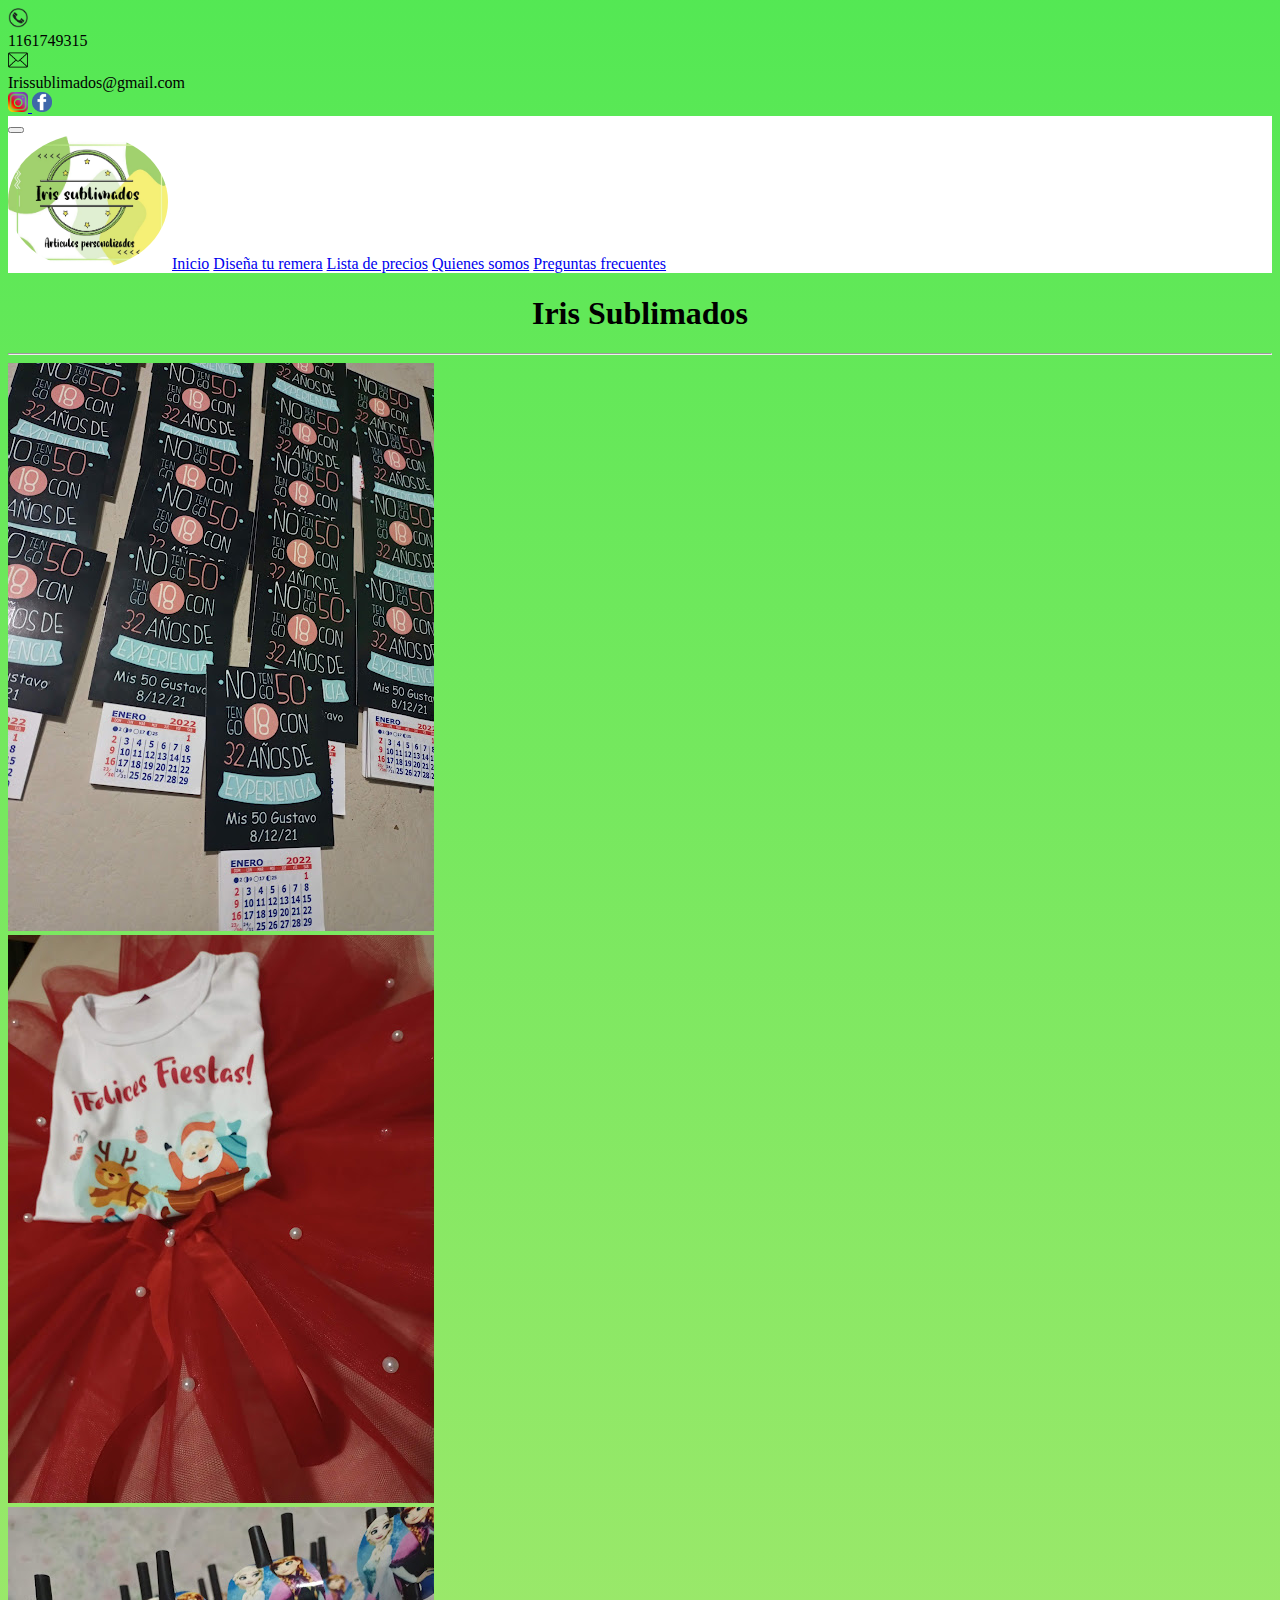
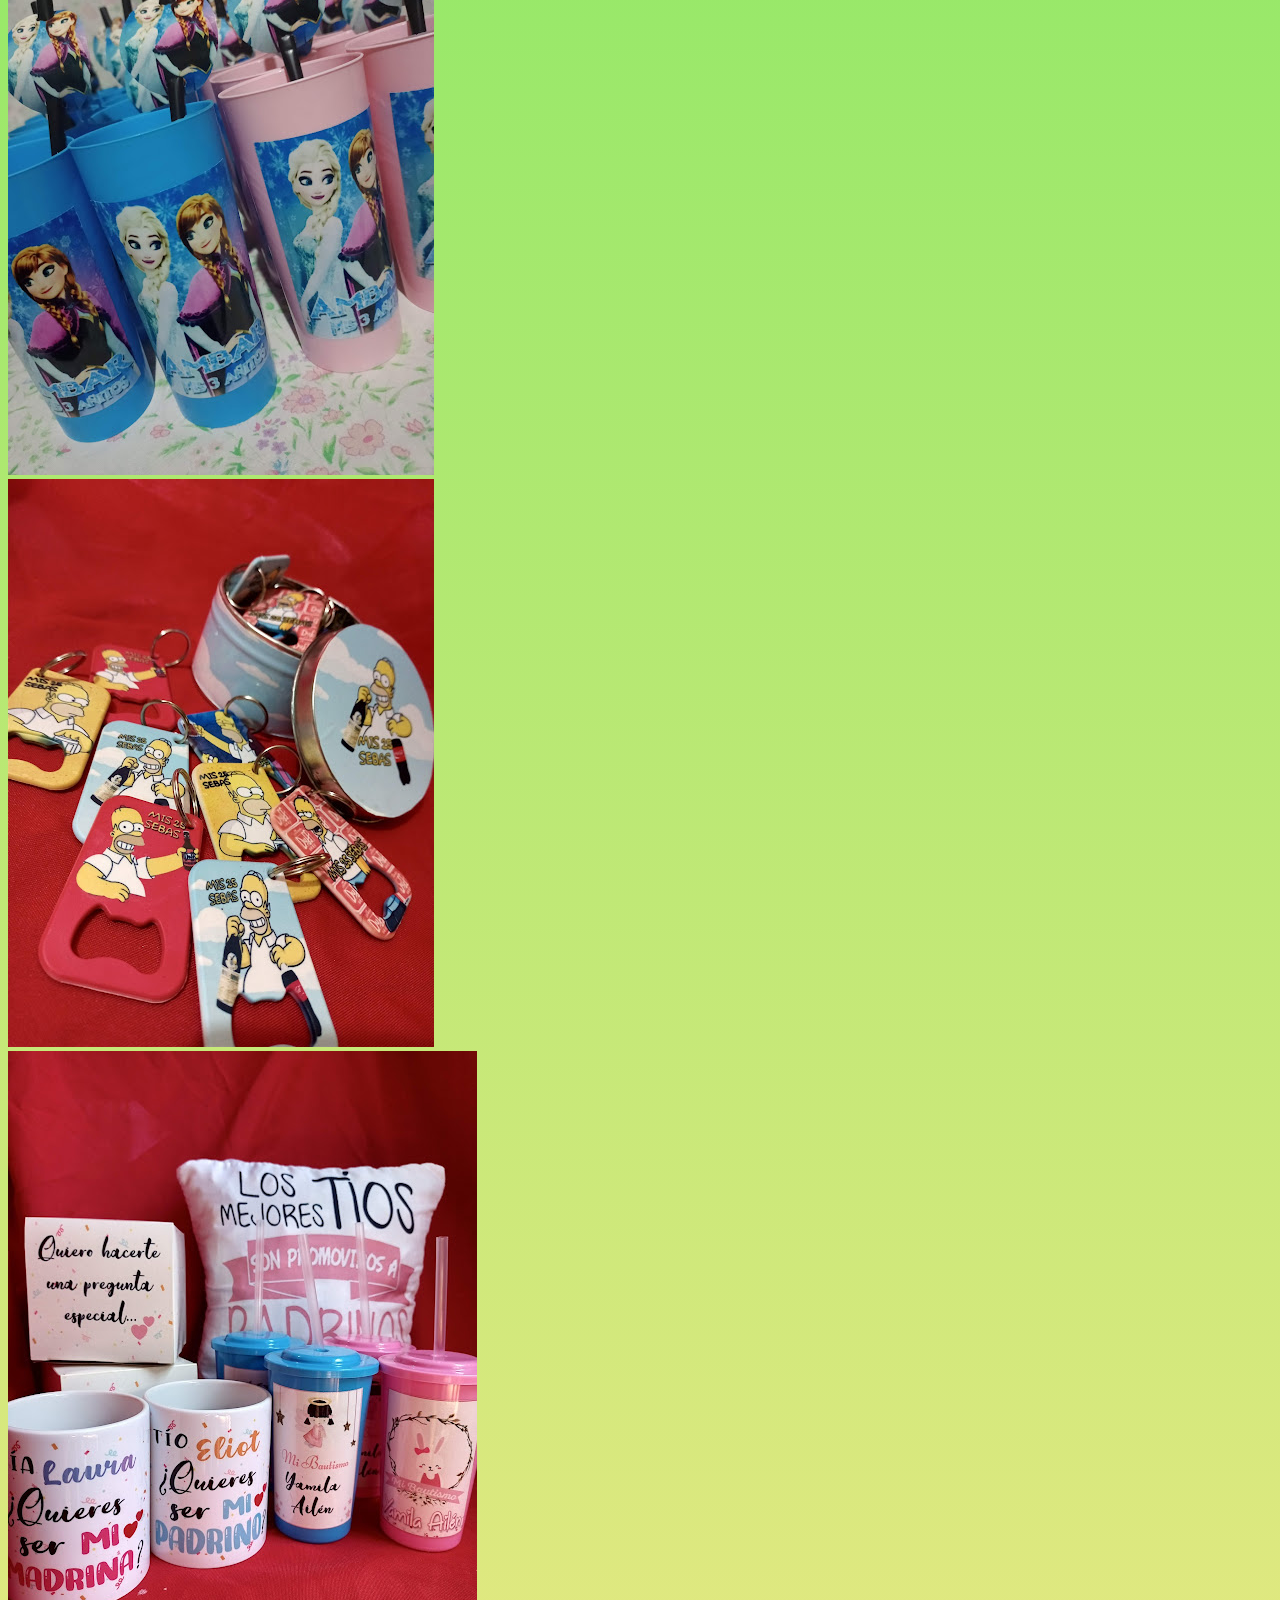
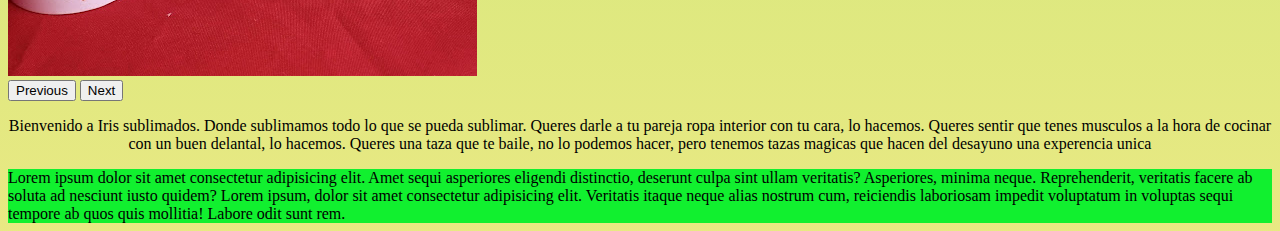
<file: index.html>
<!DOCTYPE html>
<html lang="es">
<head>
    <meta charset="UTF-8">
    <meta http-equiv="X-UA-Compatible" content="IE=edge">
    <meta name="viewport" content="width=device-width, initial-scale=1.0">
    <meta name="keywords" content="sublimado, remeras, tazas, tutu, llaveros, ropa interior, redes, envios, Argentina, interior, toallas, stickers">
    <meta name="description" content="Esta pagina es un empredimiento de sublimado">
    <title>Iris sublimados</title>
    <link href="https://cdn.jsdelivr.net/npm/bootstrap@5.1.3/dist/css/bootstrap.min.css" rel="stylesheet" integrity="sha384-1BmE4kWBq78iYhFldvKuhfTAU6auU8tT94WrHftjDbrCEXSU1oBoqyl2QvZ6jIW3" crossorigin="anonymous">
    <link rel="stylesheet" href="./css/main.css">
</head>
<body>
    <header> 
      <div class="container">  

        <div class="row align-items-center justify-content-center">
          <div class="col d-flex justify-content-center align-items-center">
             <img src="./assets/Cel.png" alt="Cel" height="20px" > <aside>1161749315</aside>
          </div>
          <div class="col d-flex justify-content-center align-items-center">
            <img src="./assets/envelope.png" alt="Email" height="20px"> <aside>Irissublimados@gmail.com</aside>
          </div>
          <div class="col d-flex justify-content-center">
             <a href="https://www.instagram.com/irissublimados/"target="_blank" class="me-2"> <img src="./assets/instagramlogo.png" height="20px" alt="instagramlogo"> </a>
             <a href="https://www.facebook.com/iris.rumi.52"target="_blank"><img src="../assets/facebooklogo.png" height="20px" alt="facebooklogo"></a>
          </div>
        </div>
     </div>

      

      

        <nav class="navbar navbar-expand-lg navbar-light" style="background-color: white; " >
            <div class="container-fluid"  >
              <button class="navbar-toggler" type="button" data-bs-toggle="collapse" data-bs-target="#navbarNavAltMarkup" aria-controls="navbarNavAltMarkup" aria-expanded="false" aria-label="Toggle navigation">
                <span class="navbar-toggler-icon"></span>
              </button>
              <div class="collapse navbar-collapse justify-content-center" id="navbarNavAltMarkup">
                   <div class="navbar-nav align-items-center">
                      <img img src="./assets/logo.jpg" width="160px" alt="Logo" style="border-radius: 70%;">
                      <a class="nav-link" href="#">Inicio</a>
                      <a class="nav-link" href="./paginas/diseñaturemera.html"  >Diseña tu remera</a>
                      <a class="nav-link" href="./paginas/Listadeprecios.html">Lista de precios</a>
                      <a class="nav-link" href="./paginas/quienesomos.html">Quienes somos</a>
                      <a class="nav-link" href="./paginas/Preguntasfrecuentes.html">Preguntas frecuentes</a>
                  </div>
              
                </div>
            </div>
        </nav>
        
        <div class="container  ">
          
            <div class="row align-items-center justify-content-center mt-3 mb-3" style="text-align: center;">
                <h1>Iris Sublimados</h1>
            </div>
        </div>
    </header>
    <main>
        <hr style="color: green;">
        <div class="container-fluid">
            <div class="row">
                <div class="col-md-4 ">
                    <div id="carouselExampleControls" class="carousel slide" data-bs-ride="carousel">
                        <div class="carousel-inner ">
                          <div class="carousel-item active">
                            <img src="./assets/Almanaque.jpg" class="d-block w-100 img-fluid" alt="20años">
                          </div>
                          <div class="carousel-item">
                            <img src="./assets/Tutu.jpg"  class="d-block w-100 img-fluid" alt="tutu">
                          </div>
                          <div class="carousel-item">
                            <img src="./assets/Vasos frozen.jpg"  class="d-block w-100 img-fluid" alt="Frozen">
                          </div>
                          
                          <div class="carousel-item">
                            <img src="./assets/Llaveros.jpg"  class="d-block w-100 img-fluid" alt="Llavero">
                          </div>
                          <div class="carousel-item">
                            <img src="./assets/Padrinos.jpg"  class="d-block w-100 img-fluid" alt="Padrino">
                          </div>
                        </div>
                        <button class="carousel-control-prev" type="button" data-bs-target="#carouselExampleControls" data-bs-slide="prev">
                          <span class="carousel-control-prev-icon" aria-hidden="true"></span>
                          <span class="visually-hidden">Previous</span>
                        </button>
                        <button class="carousel-control-next" type="button" data-bs-target="#carouselExampleControls" data-bs-slide="next">
                          <span class="carousel-control-next-icon" aria-hidden="true"></span>
                          <span class="visually-hidden">Next</span>
                        </button>
                    </div>
                </div>
                <div class="col-md-8 d-flex align-items-center" style="text-align: center;">
                    <p>
                        Bienvenido a Iris sublimados. Donde sublimamos todo lo que se pueda sublimar. Queres darle a tu pareja ropa interior con tu cara, lo hacemos. Queres sentir que tenes musculos a la hora de cocinar con un buen delantal, lo hacemos. Queres una taza que te baile, no lo podemos hacer, pero tenemos tazas magicas que hacen del desayuno una experencia unica
                    </p>
                </div>
            </div>
            
        </div>
        





        
    </main>
    <footer>
        
        <!-- <div style="background-color: rgba(253, 255, 105, 0.452);">
            <p>Lorem, ipsum dolor sit amet consectetur adipisicing elit. Dicta voluptates repellat a nostrum sit repudiandae dolores nobis cum, animi numquam? Reprehenderit, hic. Aperiam vitae aliquam rerum nihil dolor molestias qui.</p>

            <ul class="pie" style="color: black  "> 
               <li>Ubicacion</li>
            </ul>
          
        </div> -->
        Lorem ipsum dolor sit amet consectetur adipisicing elit. Amet sequi asperiores eligendi distinctio, deserunt culpa sint ullam veritatis? Asperiores, minima neque. Reprehenderit, veritatis facere ab soluta ad nesciunt iusto quidem?
        Lorem ipsum, dolor sit amet consectetur adipisicing elit. Veritatis itaque neque alias nostrum cum, reiciendis laboriosam impedit voluptatum in voluptas sequi tempore ab quos quis mollitia! Labore odit sunt rem.
    </footer>

    
        
    

    <script src="https://cdn.jsdelivr.net/npm/@popperjs/core@2.10.2/dist/umd/popper.min.js" integrity="sha384-7+zCNj/IqJ95wo16oMtfsKbZ9ccEh31eOz1HGyDuCQ6wgnyJNSYdrPa03rtR1zdB" crossorigin="anonymous"></script>
    <script src="https://cdn.jsdelivr.net/npm/bootstrap@5.1.3/dist/js/bootstrap.min.js" integrity="sha384-QJHtvGhmr9XOIpI6YVutG+2QOK9T+ZnN4kzFN1RtK3zEFEIsxhlmWl5/YESvpZ13" crossorigin="anonymous"></script>
        
        
</body>
</html>
</file>
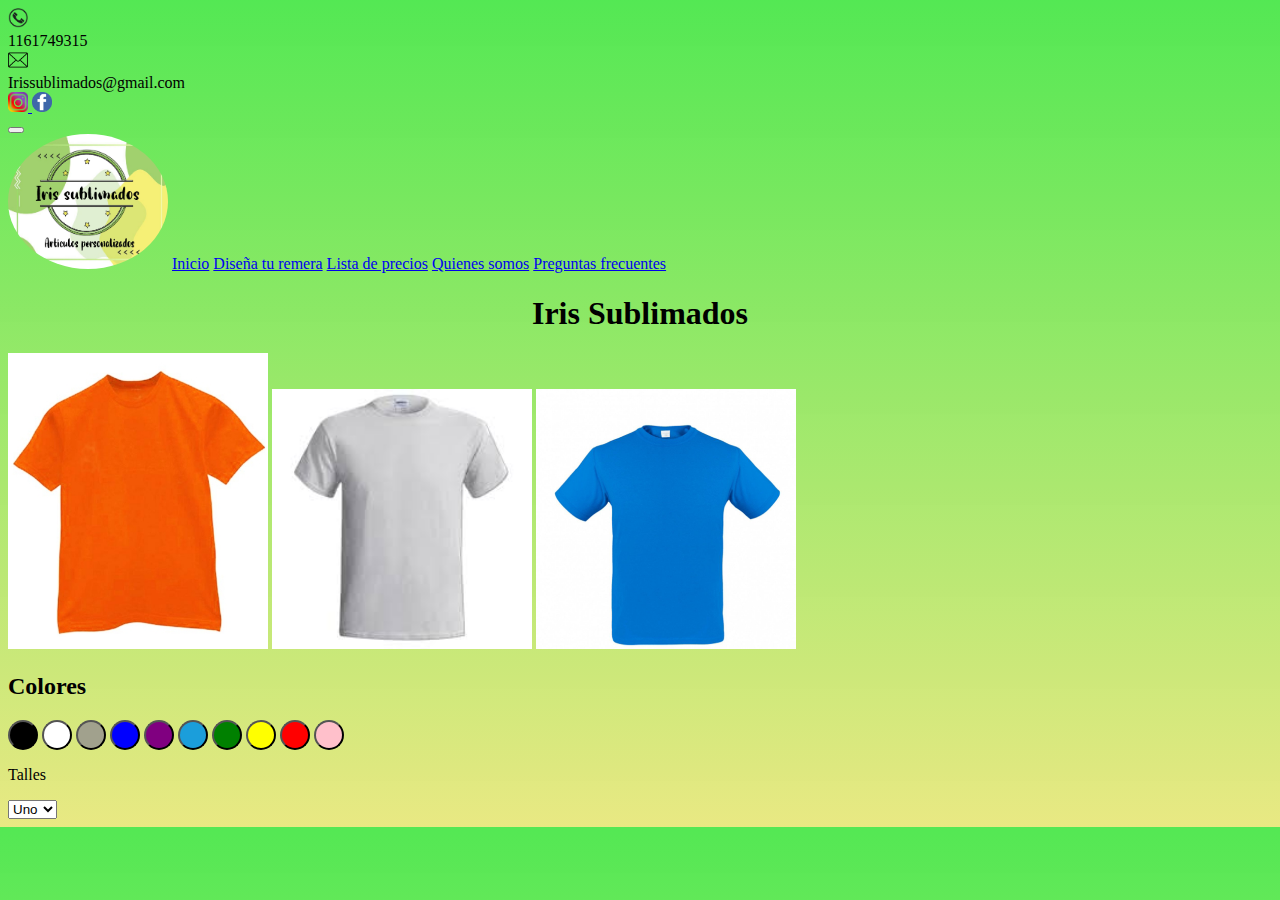
<file: paginas/diseñaturemera.html>
<!DOCTYPE html>
<html lang="es">
<head>
    <meta charset="UTF-8">
    <meta http-equiv="X-UA-Compatible" content="IE=edge">
    <meta name="viewport" content="width=device-width, initial-scale=1.0">
    <meta name="keywords" content="sublimado, remeras, tazas, tutu, llaveros, ropa interior, redes, envios, Argentina, interior, toallas, stickers" >
    <meta name="description" content="Esta pagina es un empredimiento de sublimado">
    <title>Iris sublimados/diseño</title>
    <link href="https://cdn.jsdelivr.net/npm/bootstrap@5.1.3/dist/css/bootstrap.min.css" rel="stylesheet" integrity="sha384-1BmE4kWBq78iYhFldvKuhfTAU6auU8tT94WrHftjDbrCEXSU1oBoqyl2QvZ6jIW3" crossorigin="anonymous">
    <link rel="stylesheet" href="../css/main.css">

</head>
<body >
      
    
    
    
    
  <header>
        <div class="container">  

            <div class="row align-items-center justify-content-center">
              <div class="col d-flex justify-content-center align-items-center">
                 <img src="../assets/Cel.png" alt="Cel" height="20px" > <aside>1161749315</aside>
              </div>
              <div class="col d-flex justify-content-center align-items-center">
                <img src="../assets/envelope.png" alt="Email" height="20px"> <aside>Irissublimados@gmail.com</aside>
              </div>
              <div class="col d-flex justify-content-center">
                 <a href="https://www.instagram.com/irissublimados/"target="_blank" class="me-2"> <img src="../assets/instagramlogo.png" height="20px" alt="instagramlogo"> </a>
                 <a href="https://www.facebook.com/iris.rumi.52"target="_blank"><img src="../assets/facebooklogo.png" height="20px" alt="facebooklogo"></a>
              </div>
            </div>
        </div>
    
          
    
        <nav class="navbar navbar-expand-lg navbar-light bg-light">
            <div class="container-fluid">
              <button class="navbar-toggler" type="button" data-bs-toggle="collapse" data-bs-target="#navbarNavAltMarkup" aria-controls="navbarNavAltMarkup" aria-expanded="false" aria-label="Toggle navigation">
                <span class="navbar-toggler-icon"></span>
              </button>
              <div class="collapse navbar-collapse justify-content-center" id="navbarNavAltMarkup">
                <div class="navbar-nav align-items-center">
                   <img img src="../assets/logo.jpg" width="160px" alt="Logo" style="border-radius: 70%;">
                      <a class="nav-link" href="../index.html">Inicio</a>
                      <a class="nav-link" href="#">Diseña tu remera</a>
                      <a class="nav-link" href="../paginas/Listadeprecios.html">Lista de precios</a>
                      <a class="nav-link" href="../paginas/quienesomos.html">Quienes somos</a>
                      <a class="nav-link" href="../paginas/Preguntasfrecuentes.html">Preguntas frecuentes</a>
                  </div>
              
                </div>
            </div>
        </nav>
       
        <div class="container  ">
            <div class=" d-flex align-items-center justify-content-center mt-3 mb-3" >
                <h1 style="text-align: center;">Iris Sublimados</h1>
            </div>
        </div>
 </header>


   <main>
     

       <div class="d-flex justify-content-center  ">
          <img src="../assets/remera naranja.jpg"  alt="Remeranaranja" width="260px" class="border border-dark 3px solic" > 
          <img src="../assets/Remera.jpg"  alt="Remerablanca" width="260px" class="border border-dark 3px solic"  >
          <img src="../assets/remerazul.jpg"  alt="Remeraazul" width="260px" class="border border-dark 3px solic"  >
        </div>
    
        <!--<div class="container overflow-hidden d-flex justify-content-center">
          <div class="row gy-5">
            <div class="col-4">
              <img src="../assets/remera naranja.jpg"  alt="Remeranaranja" width="260px" class="border border-dark 3px solic" > 
              
            </div>
            <div class="col-4">
              <img src="../assets/Remera.jpg"  alt="Remerablanca" width="260px" class="border border-dark 3px solic >
            </div>
            <div class="col-4">
              <img src="../assets/remerazul.jpg"  alt="Remeraazul" width="260px" class="border border-dark 3px solic"  >
            </div>
            <div class="col-4">
              <img src="../assets/remera gris.png"  alt="Remeragris" width="260px" class="border border-dark 3px solic" >
            </div>
          </div>
        </div>!-->
        
      
          
     
   


    
    
    

      
      <div class=" ">
        <h2>Colores</h2>
        <input type="submit" name="Submit" value="" style="background-color: black; height:30px; width:30px; font-size:16px; border-radius: 100%;" >
        <input type="submit" name="Submit" value="" style="background-color:white; height:30px; width:30px; font-size:16px; border-radius: 100%;" >
        <input type="submit" name="Submit" value="" style="background-color: rgb(161, 161, 141); height:30px; width:30px; font-size:16px; border-radius: 100%;" > 
        <input type="submit" name="Submit" value="" style="background-color:  blue; height:30px; width:30px; font-size:16px; border-radius: 100%;" > 
        <input type="submit" name="Submit" value="" style="background-color: purple; height:30px; width:30px; font-size:16px; border-radius: 100%;" > 
        <input type="submit" name="Submit" value="" style="background-color: rgb(27, 158, 219); height:30px; width:30px; font-size:16px; border-radius: 100%;" > 
        <input type="submit" name="Submit" value="" style="background-color: green; height:30px; width:30px; font-size:16px; border-radius: 100%;" >  
        <input type="submit" name="Submit" value="" style="background-color: yellow; height:30px; width:30px; font-size:16px; border-radius: 100%;">
        <input type="submit" name="Submit" value="" style="background-color: red; height:30px; width:30px; font-size:16px; border-radius: 100%;"> 
        <input type="submit" name="Submit" value="" style="background-color: pink; height:30px; width:30px; font-size:16px; border-radius: 100%;">  

      
      
      </div>

      <div>
        <p class="Talle">Talles</p>
        <select name="menu"> 
            <option value="1">Uno</option>
            <option value="2">Dos</option>
            <option value="3">Tres</option>
         
        </select>

      </div>
    
      


      
           

     

       
      
    </main>

    <footer>
     

    </footer>
    <script src="https://cdn.jsdelivr.net/npm/@popperjs/core@2.10.2/dist/umd/popper.min.js" integrity="sha384-7+zCNj/IqJ95wo16oMtfsKbZ9ccEh31eOz1HGyDuCQ6wgnyJNSYdrPa03rtR1zdB" crossorigin="anonymous"></script>
    <script src="https://cdn.jsdelivr.net/npm/bootstrap@5.1.3/dist/js/bootstrap.min.js" integrity="sha384-QJHtvGhmr9XOIpI6YVutG+2QOK9T+ZnN4kzFN1RtK3zEFEIsxhlmWl5/YESvpZ13" crossorigin="anonymous"></script>

 
    
</body>
</html>
</file>
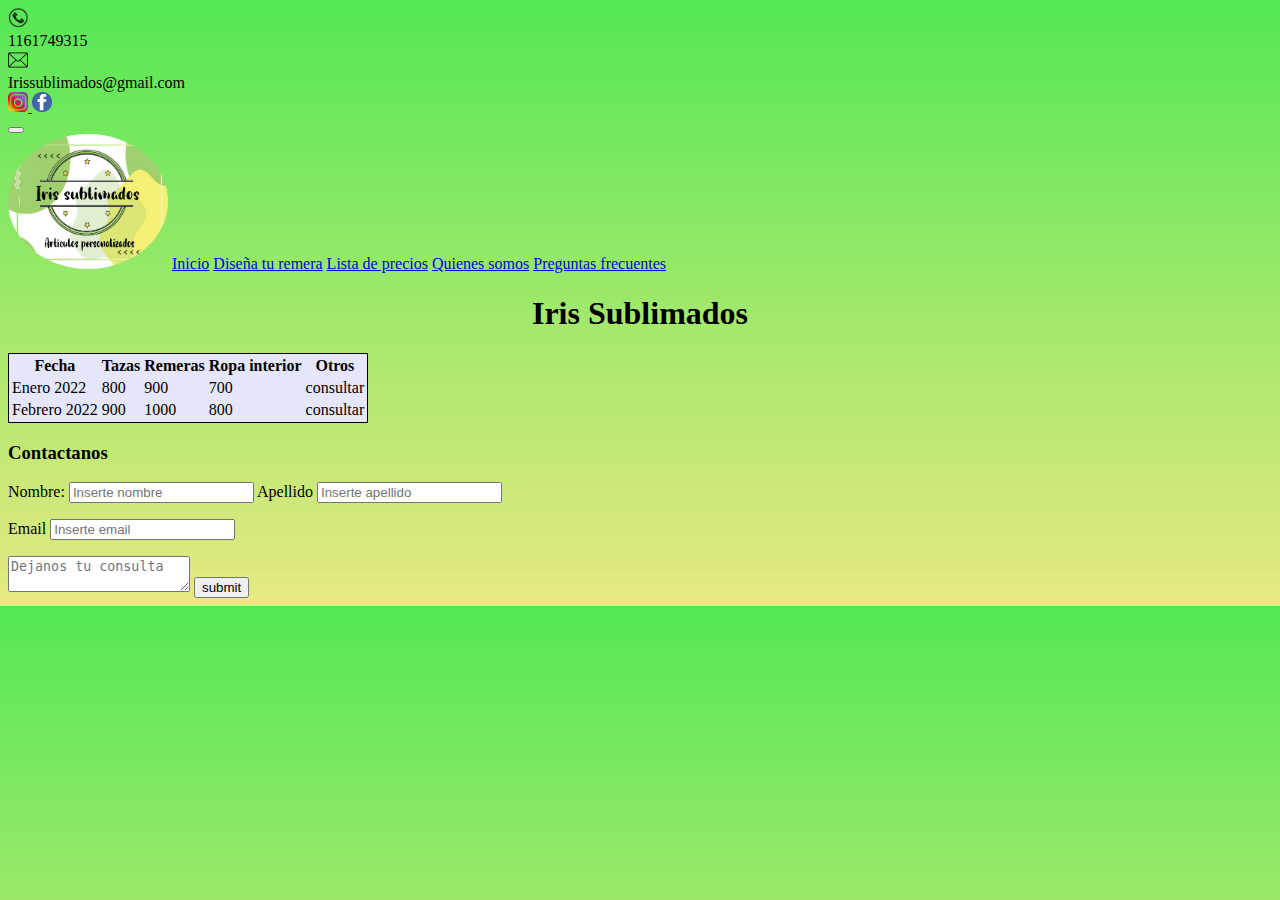
<file: paginas/Listadeprecios.html>
<!DOCTYPE html>
<html lang="es">
<head>
    <meta charset="UTF-8">
    <meta http-equiv="X-UA-Compatible" content="IE=edge">
    <meta name="viewport" content="width=device-width, initial-scale=1.0">
    <meta name="keywords" content="sublimado, remeras, tazas, tutu, llaveros, ropa interior, redes, envios, Argentina, interior, toallas, stickers">
    <meta name="description" content="Esta pagina es un empredimiento de sublimado">
    <title>Iris sublimados/preguntas</title>
    <link href="https://cdn.jsdelivr.net/npm/bootstrap@5.1.3/dist/css/bootstrap.min.css" rel="stylesheet" integrity="sha384-1BmE4kWBq78iYhFldvKuhfTAU6auU8tT94WrHftjDbrCEXSU1oBoqyl2QvZ6jIW3" crossorigin="anonymous">
    
    <link rel="stylesheet" href="../css/main.css">
</head>
<body>
    
    
    <header>
        <div class="container">  

            <div class="row align-items-center justify-content-center">
              <div class="col d-flex justify-content-center align-items-center">
                 <img src="../assets/Cel.png" alt="Cel" height="20px" > <aside>1161749315</aside>
              </div>
              <div class="col d-flex justify-content-center align-items-center">
                <img src="../assets/envelope.png" alt="Email" height="20px"> <aside>Irissublimados@gmail.com</aside>
              </div>
              <div class="col d-flex justify-content-center">
                 <a href="https://www.instagram.com/irissublimados/"target="_blank" class="me-2"> <img src="../assets/instagramlogo.png" height="20px" alt="instagramlogo"> </a>
                 <a href="https://www.facebook.com/iris.rumi.52"target="_blank"><img src="../assets/facebooklogo.png" height="20px" alt="facebooklogo"></a>
              </div>
            </div>
        </div>
    
          
    
        <nav class="navbar navbar-expand-lg navbar-light bg-light">
            <div class="container-fluid">
              <button class="navbar-toggler" type="button" data-bs-toggle="collapse" data-bs-target="#navbarNavAltMarkup" aria-controls="navbarNavAltMarkup" aria-expanded="false" aria-label="Toggle navigation">
                <span class="navbar-toggler-icon"></span>
              </button>
              <div class="collapse navbar-collapse justify-content-center" id="navbarNavAltMarkup">
                <div class="navbar-nav align-items-center">
                   <img img src="../assets/logo.jpg" width="160px" alt="Logo" style="border-radius: 70%;">
                      <a class="nav-link" href="../index.html">Inicio</a>
                      <a class="nav-link" href="../paginas/diseñaturemera.html">Diseña tu remera</a>
                      <a class="nav-link" href="#">Lista de precios</a>
                      <a class="nav-link" href="../paginas/quienesomos.html">Quienes somos</a>
                      <a class="nav-link" href="../paginas/Preguntasfrecuentes.html">Preguntas frecuentes</a>
                  </div>
              
                </div>
            </div>
        </nav>
        <div class="container  ">
            <div class="row  d-flex align-items-center justify-content-center mt-3 mb-3" >
                <h1 style="text-align: center">Iris Sublimados</h1>
            </div>
        </div>
        
    </header>

    <main>

        <div class="container">
            <div class="row">

                <table class="table table-striped " style=" background-color: lavender; border: black 1px solid;">
                    <thead>
                        <tr>
                            <th>Fecha</th>
                            <th>Tazas</th>
                            <th>Remeras</th>
                            <th>Ropa interior</th>
                            <th>Otros</th>
                        </tr>
                    </thead>
                    <tbody>
                      
                     
                      <tr> 
                        <td>Enero 2022</td>
                        <td>800</td>
                        <td>900</td>
                        <td>700</td>
                        <td>consultar</td>
                    </tr>
                
                    <tr>
                        <td>Febrero 2022</td>
                        <td>900</td>
                        <td>1000</td>
                        <td>800</td>
                        <td>consultar</td>
                    </tr>
                    </tbody>
                  </table>
            </div>


        </div>





        <div class="container">

            <div class="row">

                <h3>Contactanos</h3>
                <form action="">
                    <label for="Nombre">Nombre:</label>
                    <input type="text" id="Nombre" placeholder="Inserte nombre" >
                    <label for="Apellido">Apellido</label>
                    <input type="text" id="Apellido" placeholder="Inserte apellido">
                    <p></p>
                    <label for="email">Email</label>
                    <input type="email" id="email" placeholder="Inserte email"> 
                    <p></p>
                    <textarea placeholder="Dejanos tu consulta"></textarea>
                    <input type="button" value="submit">
                 </form>
            </div>

        </div>


     </div>

 

        
        
        


    </main>
    <footer>
          
    
        

    </footer>
    
    <script src="https://cdn.jsdelivr.net/npm/@popperjs/core@2.10.2/dist/umd/popper.min.js" integrity="sha384-7+zCNj/IqJ95wo16oMtfsKbZ9ccEh31eOz1HGyDuCQ6wgnyJNSYdrPa03rtR1zdB" crossorigin="anonymous"></script>
    <script src="https://cdn.jsdelivr.net/npm/bootstrap@5.1.3/dist/js/bootstrap.min.js" integrity="sha384-QJHtvGhmr9XOIpI6YVutG+2QOK9T+ZnN4kzFN1RtK3zEFEIsxhlmWl5/YESvpZ13" crossorigin="anonymous"></script>

</body>
</html>
</file>
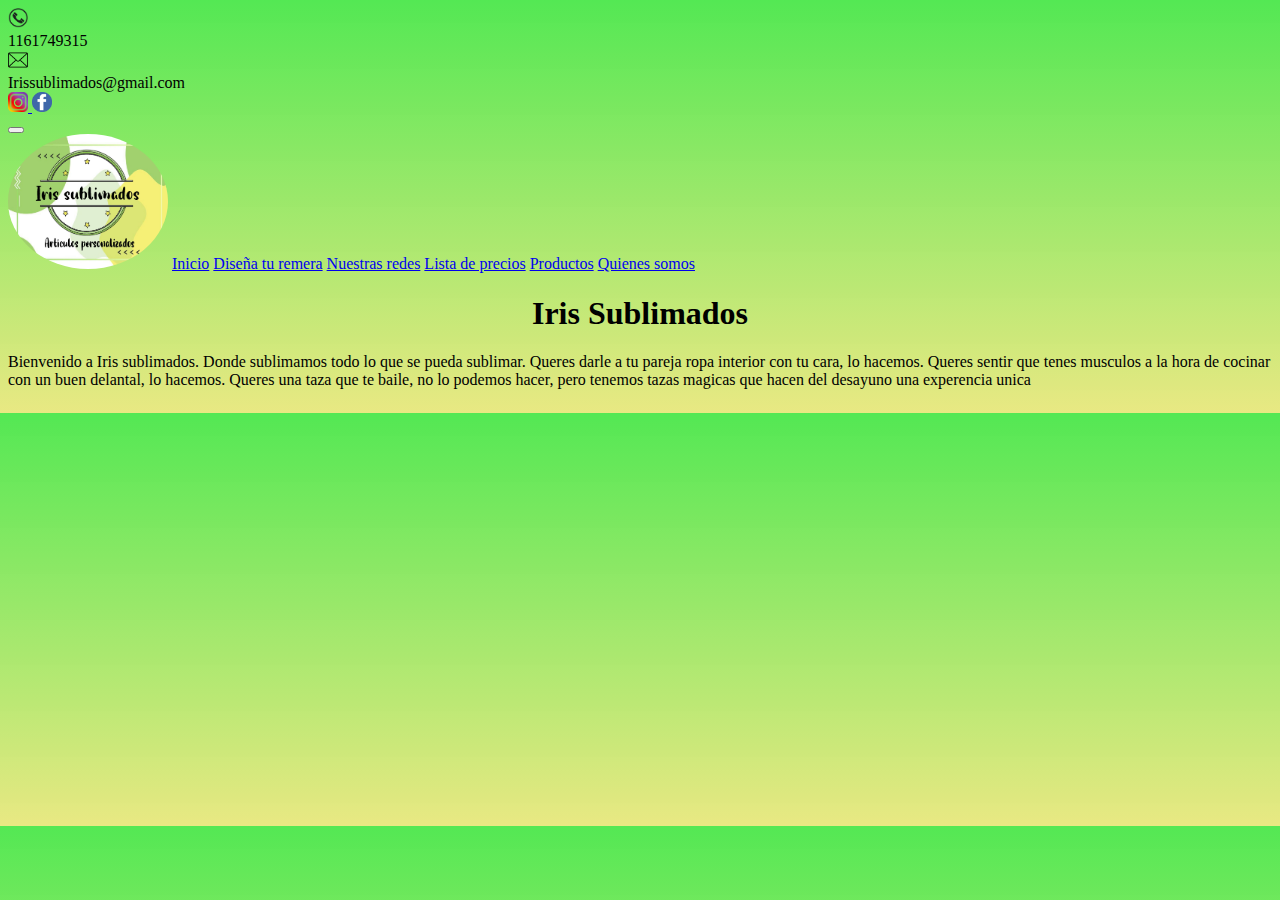
<file: paginas/nuestrasredes.html>
<!DOCTYPE html>
<html lang="es">
<head>
    <meta charset="UTF-8">
    <meta http-equiv="X-UA-Compatible" content="IE=edge">
    <meta name="viewport" content="width=device-width, initial-scale=1.0">
    <meta name="keywords" content="sublimado, remeras, tazas, tutu, llaveros, ropa interior, redes, envios, Argentina, interior, toallas, stickers">
    <meta name="description" content="Esta pagina es un empredimiento de sublimado">
    <title>Iris sublimados/redes</title>
    <link href="https://cdn.jsdelivr.net/npm/bootstrap@5.1.3/dist/css/bootstrap.min.css" rel="stylesheet" integrity="sha384-1BmE4kWBq78iYhFldvKuhfTAU6auU8tT94WrHftjDbrCEXSU1oBoqyl2QvZ6jIW3" crossorigin="anonymous">
    <link rel="stylesheet" href="../css/main.css">
</head>
<body>
      
    
    
    <header> 
        <div class="container">  

            <div class="row align-items-center justify-content-center">
              <div class="col d-flex justify-content-center align-items-center">
                 <img src="../assets/Cel.png" alt="Cel" height="20px" > <aside>1161749315</aside>
              </div>
              <div class="col d-flex justify-content-center align-items-center">
                <img src="../assets/envelope.png" alt="Email" height="20px"> <aside>Irissublimados@gmail.com</aside>
              </div>
              <div class="col d-flex justify-content-center">
                 <a href="https://www.instagram.com/irissublimados/"target="_blank" class="me-2"> <img src="../assets/instagramlogo.png" height="20px" alt="instagramlogo"> </a>
                 <a href="https://www.facebook.com/iris.rumi.52"target="_blank"><img src="../assets/facebooklogo.png" height="20px" alt="facebooklogo"></a>
              </div>
            </div>
        </div>
    
          
    
        <nav class="navbar navbar-expand-lg navbar-light bg-light">
            <div class="container-fluid">
              <button class="navbar-toggler" type="button" data-bs-toggle="collapse" data-bs-target="#navbarNavAltMarkup" aria-controls="navbarNavAltMarkup" aria-expanded="false" aria-label="Toggle navigation">
                <span class="navbar-toggler-icon"></span>
              </button>
              <div class="collapse navbar-collapse justify-content-center" id="navbarNavAltMarkup">
                <div class="navbar-nav align-items-center">
                   <img img src="../assets/logo.jpg" width="160px" alt="Logo" style="border-radius: 70%;">
                      <a class="nav-link" href="../index.html">Inicio</a>
                      <a class="nav-link" href="../paginas/diseñaturemera.html">Diseña tu remera</a>
                      <a class="nav-link" href="#">Nuestras redes</a>
                      <a class="nav-link" href="../paginas/preguntasfrecuentes.html">Lista de precios</a>
                      <a class="nav-link" href="../paginas/productos.html">Productos</a>
                      <a class="nav-link" href="../paginas/quienesomos.html">Quienes somos</a>
                  </div>
              
                </div>
            </div>
        </nav>
        
        <div class="container  ">
            <div class="row  d-flex align-items-center justify-content-center mt-3 mb-3" >
                <h1 style="text-align: center;">Iris Sublimados</h1>
            </div>
        </div>
    
       
    </header>


   <main>
        
       <div> 
      
       <div>
          <p> Bienvenido a Iris sublimados. Donde sublimamos todo lo que se pueda sublimar. Queres darle a tu pareja ropa interior con tu cara, lo hacemos. Queres sentir que tenes musculos a la hora de cocinar con un buen delantal, lo hacemos. Queres una taza que te baile, no lo podemos hacer, pero tenemos tazas magicas que hacen del desayuno una experencia unica</p> 
       </div>
       
      
    </main>

   <footer>

   </footer>

    <script src="https://cdn.jsdelivr.net/npm/@popperjs/core@2.10.2/dist/umd/popper.min.js" integrity="sha384-7+zCNj/IqJ95wo16oMtfsKbZ9ccEh31eOz1HGyDuCQ6wgnyJNSYdrPa03rtR1zdB" crossorigin="anonymous"></script>
    <script src="https://cdn.jsdelivr.net/npm/bootstrap@5.1.3/dist/js/bootstrap.min.js" integrity="sha384-QJHtvGhmr9XOIpI6YVutG+2QOK9T+ZnN4kzFN1RtK3zEFEIsxhlmWl5/YESvpZ13" crossorigin="anonymous"></script>


</body>
</html>
</file>
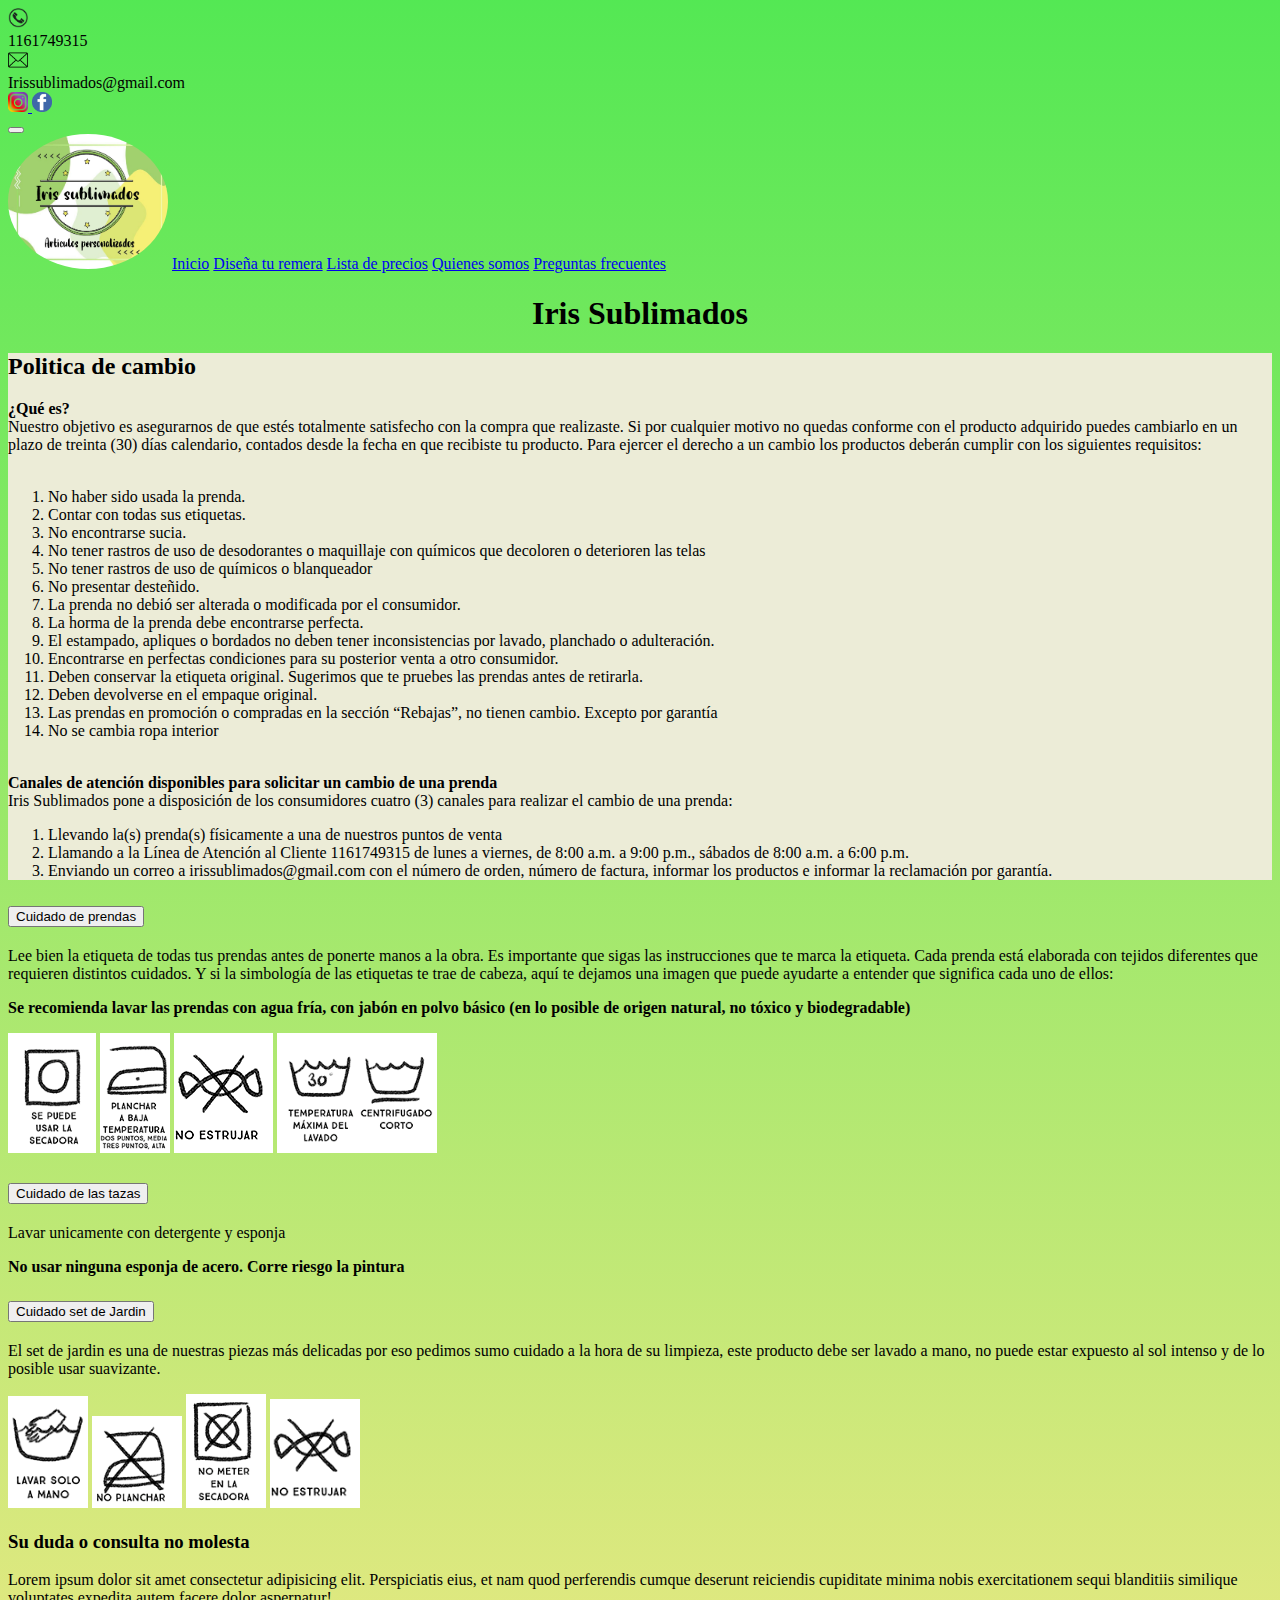
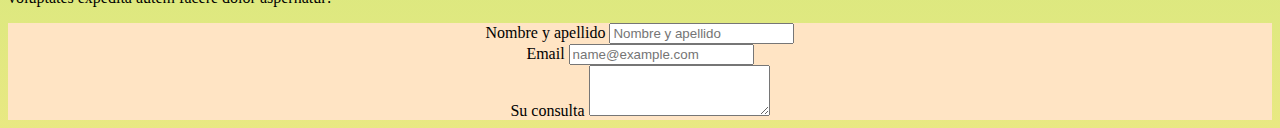
<file: paginas/preguntasfrecuentes.html>
<!DOCTYPE html>
<html lang="es">
<head>
    <meta charset="UTF-8">
    <meta http-equiv="X-UA-Compatible" content="IE=edge">
    <meta name="viewport" content="width=device-width, initial-scale=1.0">
    <meta name="keywords" content="sublimado, remeras, tazas, tutu, llaveros, ropa interior, redes, envios, Argentina, interior, toallas, stickers">
    <meta name="description" content="Esta pagina es un empredimiento de sublimado">
    <title>Iris sublimados/productos</title>
    <link href="https://cdn.jsdelivr.net/npm/bootstrap@5.1.3/dist/css/bootstrap.min.css" rel="stylesheet" integrity="sha384-1BmE4kWBq78iYhFldvKuhfTAU6auU8tT94WrHftjDbrCEXSU1oBoqyl2QvZ6jIW3" crossorigin="anonymous">
    <link rel="stylesheet" href="../css/main.css">
</head>
<body>
    <header>
        <div class="container">  

            <div class="row align-items-center justify-content-center">
              <div class="col d-flex justify-content-center align-items-center">
                 <img src="../assets/Cel.png" alt="Cel" height="20px" > <aside>1161749315</aside>
              </div>
              <div class="col d-flex justify-content-center align-items-center">
                <img src="../assets/envelope.png" alt="Email" height="20px"> <aside>Irissublimados@gmail.com</aside>
              </div>
              <div class="col d-flex justify-content-center">
                 <a href="https://www.instagram.com/irissublimados/"target="_blank" class="me-2"> <img src="../assets/instagramlogo.png" height="20px" alt="instagramlogo"> </a>
                 <a href="https://www.facebook.com/iris.rumi.52"target="_blank"><img src="../assets/facebooklogo.png" height="20px" alt="facebooklogo"></a>
              </div>
            </div>
        </div>
    
          
    
        <nav class="navbar navbar-expand-lg navbar-light bg-light">
            <div class="container-fluid">
                <button class="navbar-toggler" type="button" data-bs-toggle="collapse" data-bs-target="#navbarNavAltMarkup" aria-controls="navbarNavAltMarkup" aria-expanded="false" aria-label="Toggle navigation">
                    <span class="navbar-toggler-icon"></span>
                </button>
                <div class="collapse navbar-collapse justify-content-center" id="navbarNavAltMarkup">
                    <div class="navbar-nav align-items-center">
                       <img img src="../assets/logo.jpg" width="160px" alt="Logo" style="border-radius: 70%;">
                        <a class="nav-link" href="../index.html">Inicio</a>
                        <a class="nav-link" href="../paginas/diseñaturemera.html">Diseña tu remera</a>
                        <a class="nav-link" href="../paginas/Listadeprecios.html">Lista de precios</a>
                        <a class="nav-link" href="../paginas/quienesomos.html">Quienes somos</a>
                        <a class="nav-link" href="#"> Preguntas frecuentes</a>
                    </div>
                    
                </div>
            </div>
        </nav>
      
        <div class="container">
            <div class="row  d-flex align-items-center justify-content-center mt-3 mb-3" >
                <h1 style="text-align: center">Iris Sublimados</h1>
            </div>
        </div>
    </header>
    

    <main>

        <div class="p-3 m-3" style="background-color: rgb(236, 236, 215);">
          <div class="m-4">
            <h2>Politica de cambio</h2>
            <strong>¿Qué es?</strong>
              <br>
              Nuestro objetivo es asegurarnos de que estés totalmente satisfecho con la compra que realizaste. Si por cualquier motivo no quedas conforme con el producto adquirido puedes cambiarlo en un plazo de treinta (30) días calendario, contados desde la fecha en que recibiste tu producto.
              Para ejercer el derecho a un cambio los productos deberán cumplir con los siguientes requisitos:
              
             <br>
             <br>
             <ol>
               <li>No haber sido usada la prenda.</li>
               <li>Contar con todas sus etiquetas.</li>
               <li> No encontrarse sucia.</li>
               <li> No tener rastros de uso de desodorantes o maquillaje con químicos que decoloren o deterioren las telas</li>
               <li>No tener rastros de uso de químicos o blanqueador</li>
               <li>No presentar desteñido.</li>
               <li>La prenda no debió ser alterada o modificada por el consumidor.</li>
               <li>La horma de la prenda debe encontrarse perfecta.</li>
               <li>El estampado, apliques o bordados no deben tener inconsistencias por lavado, planchado o adulteración.</li>
               <li>Encontrarse en perfectas condiciones para su posterior venta a otro consumidor.</li>
               <li>Deben conservar la etiqueta original. Sugerimos que te pruebes las prendas antes de retirarla.</li>
               <li>Deben devolverse en el empaque original.</li>
               <li>Las prendas en promoción o compradas en la sección “Rebajas”, no tienen cambio. Excepto por garantía</li>
               <li> No se cambia ropa interior</li>
             </ol>
              <br>
              <strong> Canales de atención disponibles para solicitar un cambio de una prenda </strong>
                <br>
               Iris Sublimados pone a disposición de los consumidores cuatro (3) canales para realizar el cambio de una prenda:
                <ol>
                  <li>Llevando la(s) prenda(s) físicamente a una de nuestros puntos de venta</li>
                  <li> Llamando a la Línea de Atención al Cliente 1161749315 de lunes a viernes, de 8:00 a.m. a 9:00 p.m., sábados de 8:00 a.m. a 6:00 p.m.</li>
                  <li>Enviando un correo a irissublimados@gmail.com con el número de orden, número de factura, informar los productos e informar la reclamación por garantía.</li>
                </ol>
               
              
             
            
          </div>
            
        </div>
       
       
        <div class="accordion" id="accordionPanelsStayOpenExample ">
            <div class="accordion-item">
              <h2 class="accordion-header" id="panelsStayOpen-headingOne">
                <button class="accordion-button" type="button" data-bs-toggle="collapse" data-bs-target="#panelsStayOpen-collapseOne" aria-expanded="true" aria-controls="panelsStayOpen-collapseOne">
                  Cuidado de prendas
                </button>
              </h2>
              <div id="panelsStayOpen-collapseOne" class="accordion-collapse collapse show" aria-labelledby="panelsStayOpen-headingOne">
                <div class="accordion-body">
                  <p>Lee bien la etiqueta de todas tus prendas antes de ponerte manos a la obra. Es importante que sigas las instrucciones que te marca la etiqueta. Cada prenda está elaborada con tejidos diferentes que requieren distintos cuidados. Y si la simbología de las etiquetas te trae de cabeza, aquí te dejamos una imagen que puede ayudarte a entender que significa cada uno de ellos:</p>        
                  <p><strong>Se recomienda lavar las prendas con agua fría, con jabón en polvo básico (en lo posible de origen natural, no tóxico y biodegradable)</strong></p>
                  <img src="../assets/lavarropa.png" height="120px" alt="lavaropa">
                  <img src="../assets/planchar.png" height="120px" alt="planchar">
                  <img src="../assets/noestrujar.png" height="120px" alt="noestrujar">
                  <img src="../assets/temperatura.png" height="120px" alt="temperatura">
                </div>
              </div>
            </div>
            <div class="accordion-item">
              <h2 class="accordion-header" id="panelsStayOpen-headingTwo">
                <button class="accordion-button collapsed" type="button" data-bs-toggle="collapse" data-bs-target="#panelsStayOpen-collapseTwo" aria-expanded="false" aria-controls="panelsStayOpen-collapseTwo">
                  Cuidado de las tazas
                </button>
              </h2>
              <div id="panelsStayOpen-collapseTwo" class="accordion-collapse collapse" aria-labelledby="panelsStayOpen-headingTwo">
                <div class="accordion-body">
                  <p>Lavar unicamente con detergente y esponja</p> <strong>No usar ninguna esponja de acero. Corre riesgo la pintura</strong>
                </div>
              </div>
            </div>
            <div class="accordion-item">
              <h2 class="accordion-header" id="panelsStayOpen-headingThree">
                <button class="accordion-button collapsed" type="button" data-bs-toggle="collapse" data-bs-target="#panelsStayOpen-collapseThree" aria-expanded="false" aria-controls="panelsStayOpen-collapseThree">
                  Cuidado set de Jardin
                </button>
              </h2>
              <div id="panelsStayOpen-collapseThree" class="accordion-collapse collapse" aria-labelledby="panelsStayOpen-headingThree">
                <div class="accordion-body">
                </p> El set de jardin es una de nuestras piezas más delicadas por eso pedimos sumo cuidado a la hora de su limpieza, este producto debe ser lavado a mano, no puede estar expuesto al sol intenso y de lo posible usar suavizante.<p>
                  <img src="../assets/lavaramano.png" width="80px" alt="lavaramano">
                  <img src="../assets/Noplanchar.png" width="90px" alt="noplanchar">
                  <img src="../assets/nometerensecadora.png" width="80px" alt="nometerensecadora">
                  <img src="../assets/noestrujar.png" width="90px" alt="noapretar">
                   
                </div>
              </div>
            </div>
       </div> 
        <div class="row m-3">
          <div class="col-md-4 ">
            <h3>Su duda o consulta no molesta</h3>   
            <p>
              Lorem ipsum dolor sit amet consectetur adipisicing elit. Perspiciatis eius, et nam quod perferendis cumque deserunt reiciendis cupiditate minima nobis exercitationem sequi blanditiis similique voluptates expedita autem facere dolor aspernatur!
            </p>  
          </div>
 
 
           <div class="col-md-8" style="background-color: bisque; text-align: center;">
 
             <div class="mb-3">
               <label for="exampleFormControlInput1" class="form-label">Nombre y apellido</label>
               <input type="email" class="form-control" id="exampleFormControlInput1" placeholder="Nombre y apellido">
             </div>
             <div class="mb-3">
               <label for="exampleFormControlInput1" class="form-label">Email</label>
               <input type="email" class="form-control" id="exampleFormControlInput1" placeholder="name@example.com">
             </div>
             <div class="mb-3">
               <label for="exampleFormControlTextarea1" class="form-label">Su consulta</label>
               <textarea class="form-control" id="exampleFormControlTextarea1" rows="3"></textarea>
             </div>
        </div>
          
          </div>

          
       
      
    </main>

    <footer>
          

    </footer>
    

    <script src="https://cdn.jsdelivr.net/npm/@popperjs/core@2.10.2/dist/umd/popper.min.js" integrity="sha384-7+zCNj/IqJ95wo16oMtfsKbZ9ccEh31eOz1HGyDuCQ6wgnyJNSYdrPa03rtR1zdB" crossorigin="anonymous"></script>
    <script src="https://cdn.jsdelivr.net/npm/bootstrap@5.1.3/dist/js/bootstrap.min.js" integrity="sha384-QJHtvGhmr9XOIpI6YVutG+2QOK9T+ZnN4kzFN1RtK3zEFEIsxhlmWl5/YESvpZ13" crossorigin="anonymous"></script>


</body>
</html>
</file>
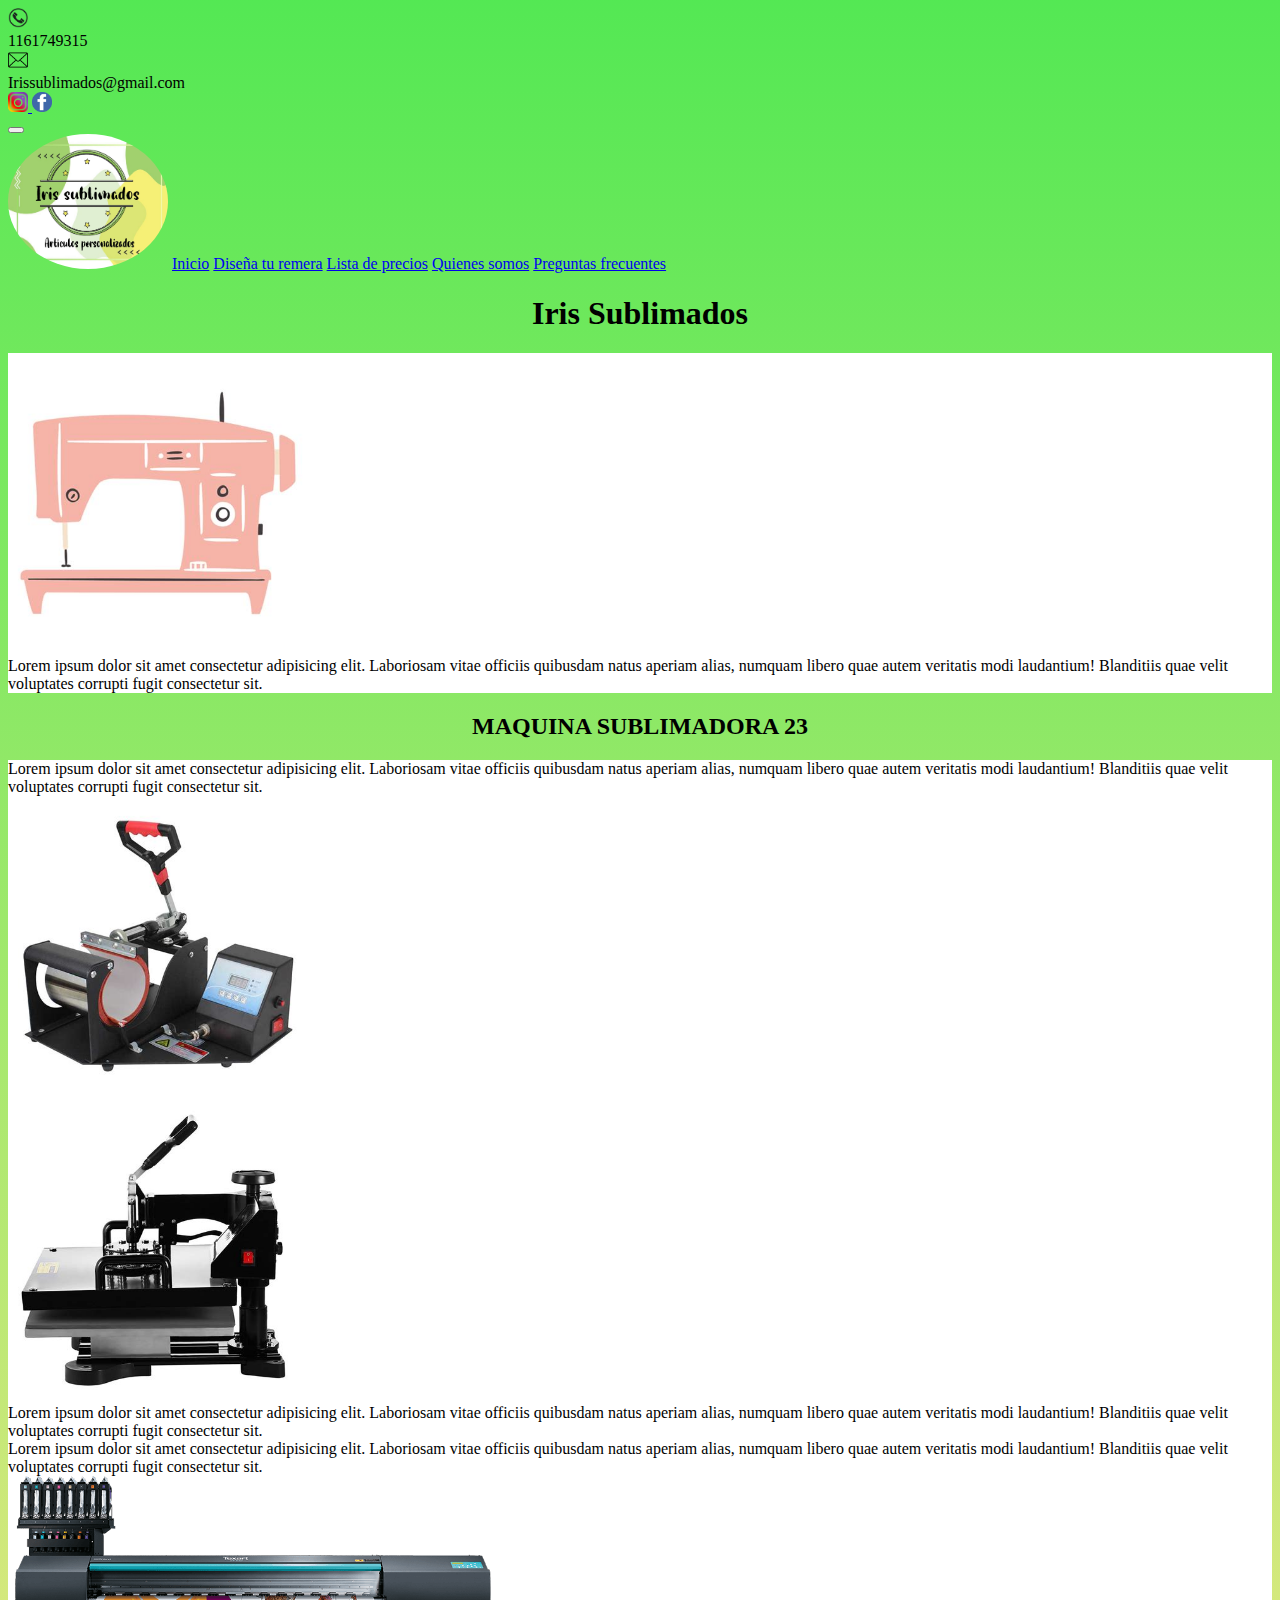
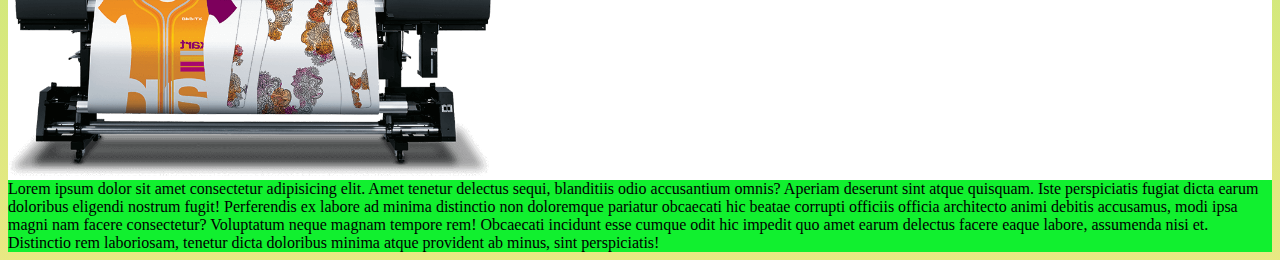
<file: paginas/quienesomos.html>
<!DOCTYPE html>
<html lang="es">
<head>
    <meta charset="UTF-8">
    <meta http-equiv="X-UA-Compatible" content="IE=edge">
    <meta name="viewport" content="width=device-width, initial-scale=1.0">
    <meta name="keywords" content="sublimado, remeras, tazas, tutu, llaveros, ropa interior, redes, envios, Argentina, interior, toallas, stickers">
    <meta name="description" content="Esta pagina es un empredimiento de sublimado">
    <title>Iris sublimados/quienessomos</title>
    <link href="https://cdn.jsdelivr.net/npm/bootstrap@5.1.3/dist/css/bootstrap.min.css" rel="stylesheet" integrity="sha384-1BmE4kWBq78iYhFldvKuhfTAU6auU8tT94WrHftjDbrCEXSU1oBoqyl2QvZ6jIW3" crossorigin="anonymous">
    <link rel="stylesheet" href="../css/main.css">
    
</head>
<body>
      
    
    
    
    
    <header> 
        <div class="container">  

            <div class="row align-items-center justify-content-center">
              <div class="col d-flex justify-content-center align-items-center">
                 <img src="../assets/Cel.png" alt="Cel" height="20px" > <aside>1161749315</aside>
              </div>
              <div class="col d-flex justify-content-center align-items-center">
                <img src="../assets/envelope.png" alt="Email" height="20px"> <aside>Irissublimados@gmail.com</aside>
              </div>
              <div class="col d-flex justify-content-center">
                 <a href="https://www.instagram.com/irissublimados/"target="_blank" class="me-2"> <img src="../assets/instagramlogo.png" height="20px" alt="instagramlogo"> </a>
                 <a href="https://www.facebook.com/iris.rumi.52"target="_blank"><img src="../assets/facebooklogo.png" height="20px" alt="facebooklogo"></a>
              </div>
            </div>
        </div>
    
          
    
          
    
        <nav class="navbar navbar-expand-lg navbar-light bg-light">
            <div class="container-fluid">
              <button class="navbar-toggler" type="button" data-bs-toggle="collapse" data-bs-target="#navbarNavAltMarkup" aria-controls="navbarNavAltMarkup" aria-expanded="false" aria-label="Toggle navigation">
                <span class="navbar-toggler-icon"></span>
              </button>
              <div class="collapse navbar-collapse justify-content-center" id="navbarNavAltMarkup">
                <div class="navbar-nav align-items-center">
                   <img img src="../assets/logo.jpg" width="160px" alt="Logo" style="border-radius: 70%;">
                      <a class="nav-link" href="../index.html">Inicio</a>
                      <a class="nav-link" href="../paginas/diseñaturemera.html">Diseña tu remera</a>
                      <a class="nav-link" href="../paginas/Listadeprecios.html">Lista de precios</a>
                      <a class="nav-link" href="#">Quienes somos</a>
                      <a class="nav-link" href="../paginas/Preguntasfrecuentes.html">Preguntas frecuentes</a>
                  </div>
              
                </div>
            </div>
        </nav>
        
        <div class="container ">
            <div class="row  d-flex align-items-center justify-content-center mt-3 mb-3" >
                <h1 style="text-align: center;">Iris Sublimados</h1>
            </div>
        </div>
    </header>


    <main>
        
    
       

        <div class="row m-4" style="background-color: white;">
          <div class="col-md-3"> <img class="img-fluid" src="../assets/maquinadecoser.jpg" height="300px" alt="maquinadcoser"></div>
          <div class="col-md-9">Lorem ipsum dolor sit amet consectetur adipisicing elit. Laboriosam vitae officiis quibusdam natus aperiam alias, numquam libero quae autem veritatis modi laudantium! Blanditiis quae velit voluptates corrupti fugit consectetur sit.</div>
        </div>
        <h2 style="text-align: center;">MAQUINA SUBLIMADORA 23</h2>
        <div class="row m-4" style="background-color: white;">
          <div class="col-md-7">Lorem ipsum dolor sit amet consectetur adipisicing elit. Laboriosam vitae officiis quibusdam natus aperiam alias, numquam libero quae autem veritatis modi laudantium! Blanditiis quae velit voluptates corrupti fugit consectetur sit.</div>
          <div class="col-md-5" > <img class="img-fluid" src="../assets/maquina tazas.jpg" height="300px" alt="maquinadcoser"></div>
       </div>
       <div class="row m-4" style="background-color: white;">
          <div class="col-md-3"> <img class="img-fluid" src="../assets/Sublimadora.jpg" height="300px" alt="maquinadcoser"></div>
          <div class="col-md-9">Lorem ipsum dolor sit amet consectetur adipisicing elit. Laboriosam vitae officiis quibusdam natus aperiam alias, numquam libero quae autem veritatis modi laudantium! Blanditiis quae velit voluptates corrupti fugit consectetur sit.</div>
        </div>
        <div class="row m-4" style="background-color: white;"> 
          <div class="col-md-7">Lorem ipsum dolor sit amet consectetur adipisicing elit. Laboriosam vitae officiis quibusdam natus aperiam alias, numquam libero quae autem veritatis modi laudantium! Blanditiis quae velit voluptates corrupti fugit consectetur sit.</div>
          <div class="col-md-5"> <img class="img-fluid" src="../assets/Ploter.png" height="300px" alt="maquinadcoser"></div>
        </div>


         
        
  
       
      
    </main>

    
    <footer>
          
      <span>Lorem ipsum dolor sit amet consectetur adipisicing elit. Amet tenetur delectus sequi, blanditiis odio accusantium omnis? Aperiam deserunt sint atque quisquam. Iste perspiciatis fugiat dicta earum doloribus eligendi nostrum fugit!
      Perferendis ex labore ad minima distinctio non doloremque pariatur obcaecati hic beatae corrupti officiis officia architecto animi debitis accusamus, modi ipsa magni nam facere consectetur? Voluptatum neque magnam tempore rem!
      Obcaecati incidunt esse cumque odit hic impedit quo amet earum delectus facere eaque labore, assumenda nisi et. Distinctio rem laboriosam, tenetur dicta doloribus minima atque provident ab minus, sint perspiciatis!</span>
      

    </footer>
    
     


    <script src="https://cdn.jsdelivr.net/npm/@popperjs/core@2.10.2/dist/umd/popper.min.js" integrity="sha384-7+zCNj/IqJ95wo16oMtfsKbZ9ccEh31eOz1HGyDuCQ6wgnyJNSYdrPa03rtR1zdB" crossorigin="anonymous"></script>
    <script src="https://cdn.jsdelivr.net/npm/bootstrap@5.1.3/dist/js/bootstrap.min.js" integrity="sha384-QJHtvGhmr9XOIpI6YVutG+2QOK9T+ZnN4kzFN1RtK3zEFEIsxhlmWl5/YESvpZ13" crossorigin="anonymous"></script>


</body>
</html>
</file>
<file: css/main.css>
footer {
  display: flex;
  flex-direction: row;
  justify-content: center;
  flex-wrap: wrap; }

body {
  background-image: linear-gradient(rgba(24, 224, 24, 0.74), rgba(223, 223, 79, 0.705)); }

.nav__item {
  border: 1px solid black;
  display: block;
  text-align: center;
  background-color: greenyellow;
  font-family: Arial, Helvetica, sans-serif;
  width: 100px;
  margin: 0 0 0 50px;
  padding: 25px 0 25px 0; }

.nav__hyperlink {
  color: black;
  text-decoration: none; }

.nav__redes {
  /* display: inline-block; */ }

.div__informacion {
  color: black;
  background-image: -webkit-gradient(linear, left top, left bottom, from(rgba(255, 255, 244, 0.966)), to(rgba(18, 216, 67, 0.466)));
  background-image: linear-gradient(rgba(255, 255, 244, 0.966), rgba(18, 216, 67, 0.466));
  margin: 0 19% 0 26%;
  padding: 50px 10px;
  position: absolute;
  top: 30%;
  grid-area: cuerpo;
  background-size: cover; }

.div__contenedor--presentacion {
  margin-bottom: 50px;
  display: -ms-grid;
  display: grid;
  grid-template-areas: "cabeza";
  -ms-grid-row: 1;
  -ms-grid-column: 1;
  grid-area: cabeza; }

body {
  background-image: -webkit-gradient(linear, left top, left bottom, from(rgba(24, 224, 24, 0.74)), to(rgba(223, 223, 79, 0.705)));
  background-image: linear-gradient(rgba(24, 224, 24, 0.74), rgba(223, 223, 79, 0.705));
  color: black; }

footer {
  background-color: #11f02f; }

/*# sourceMappingURL=main.css.map */
</file>
